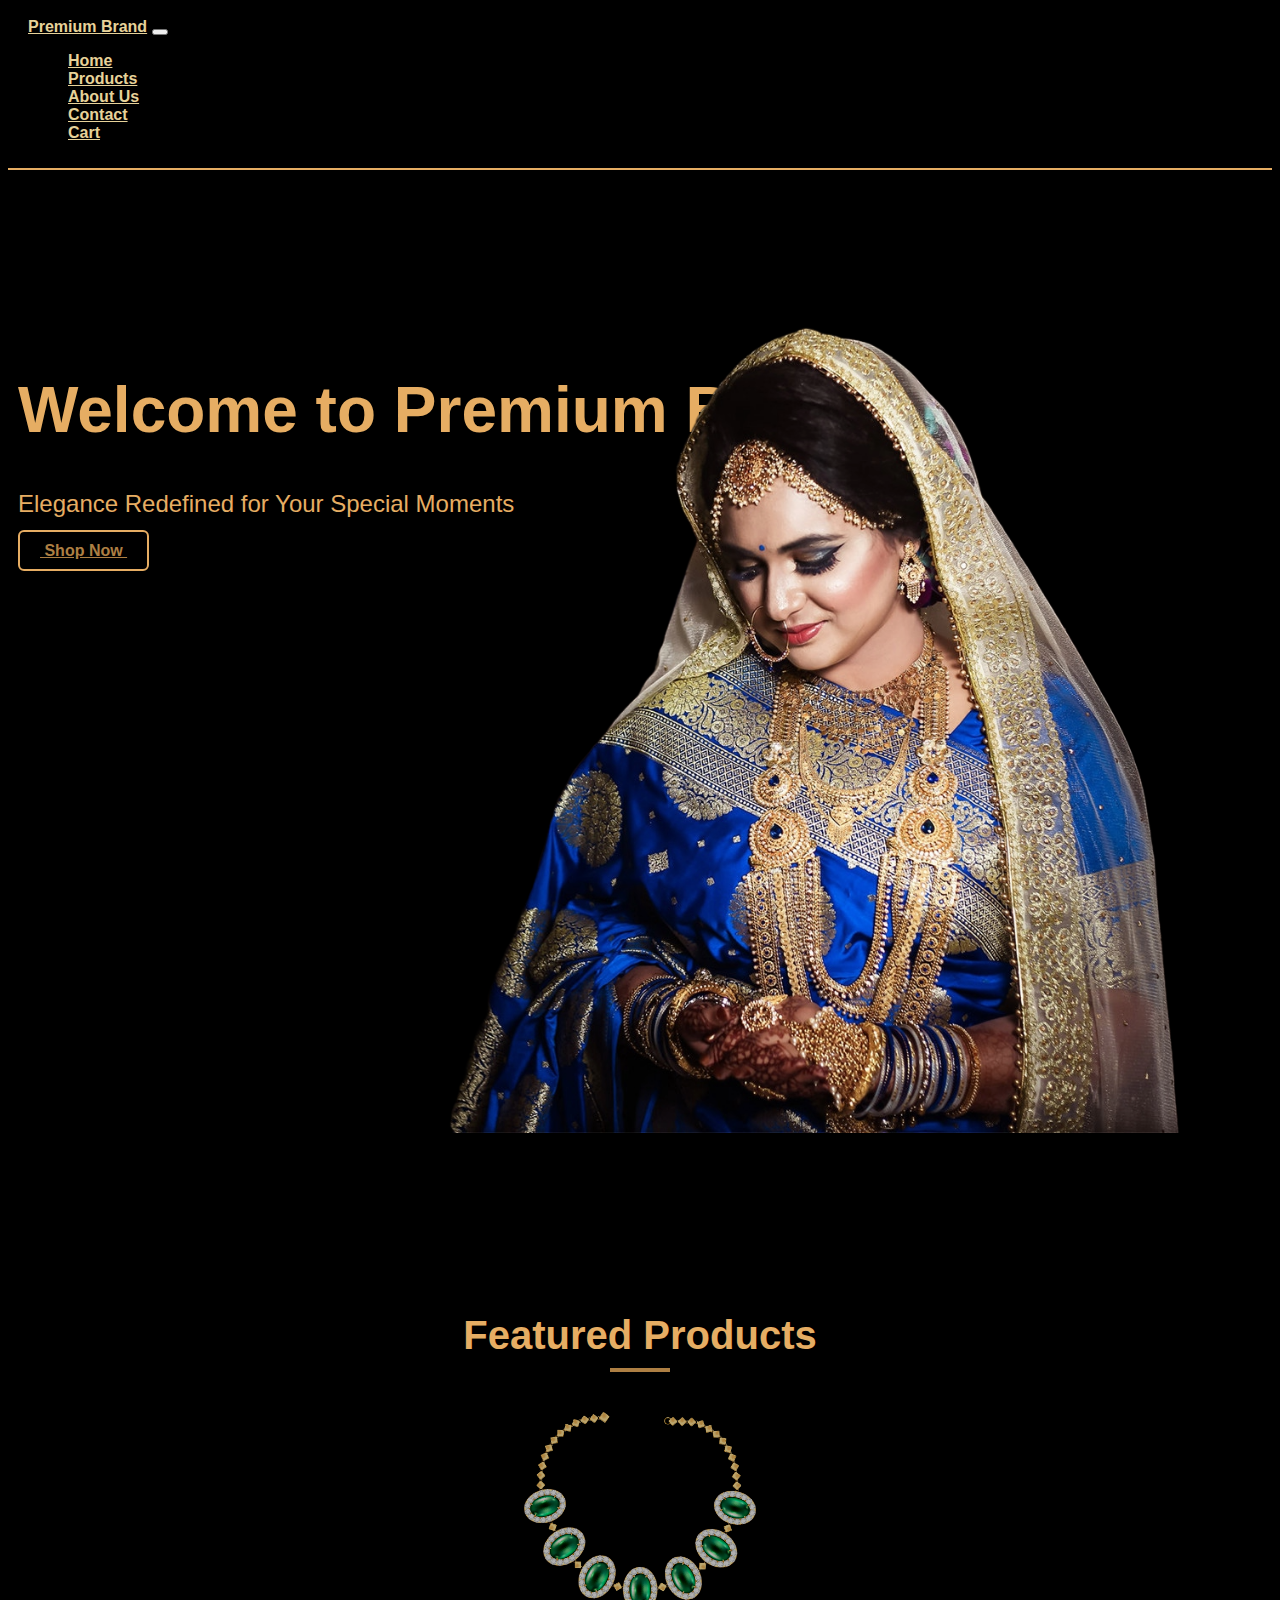
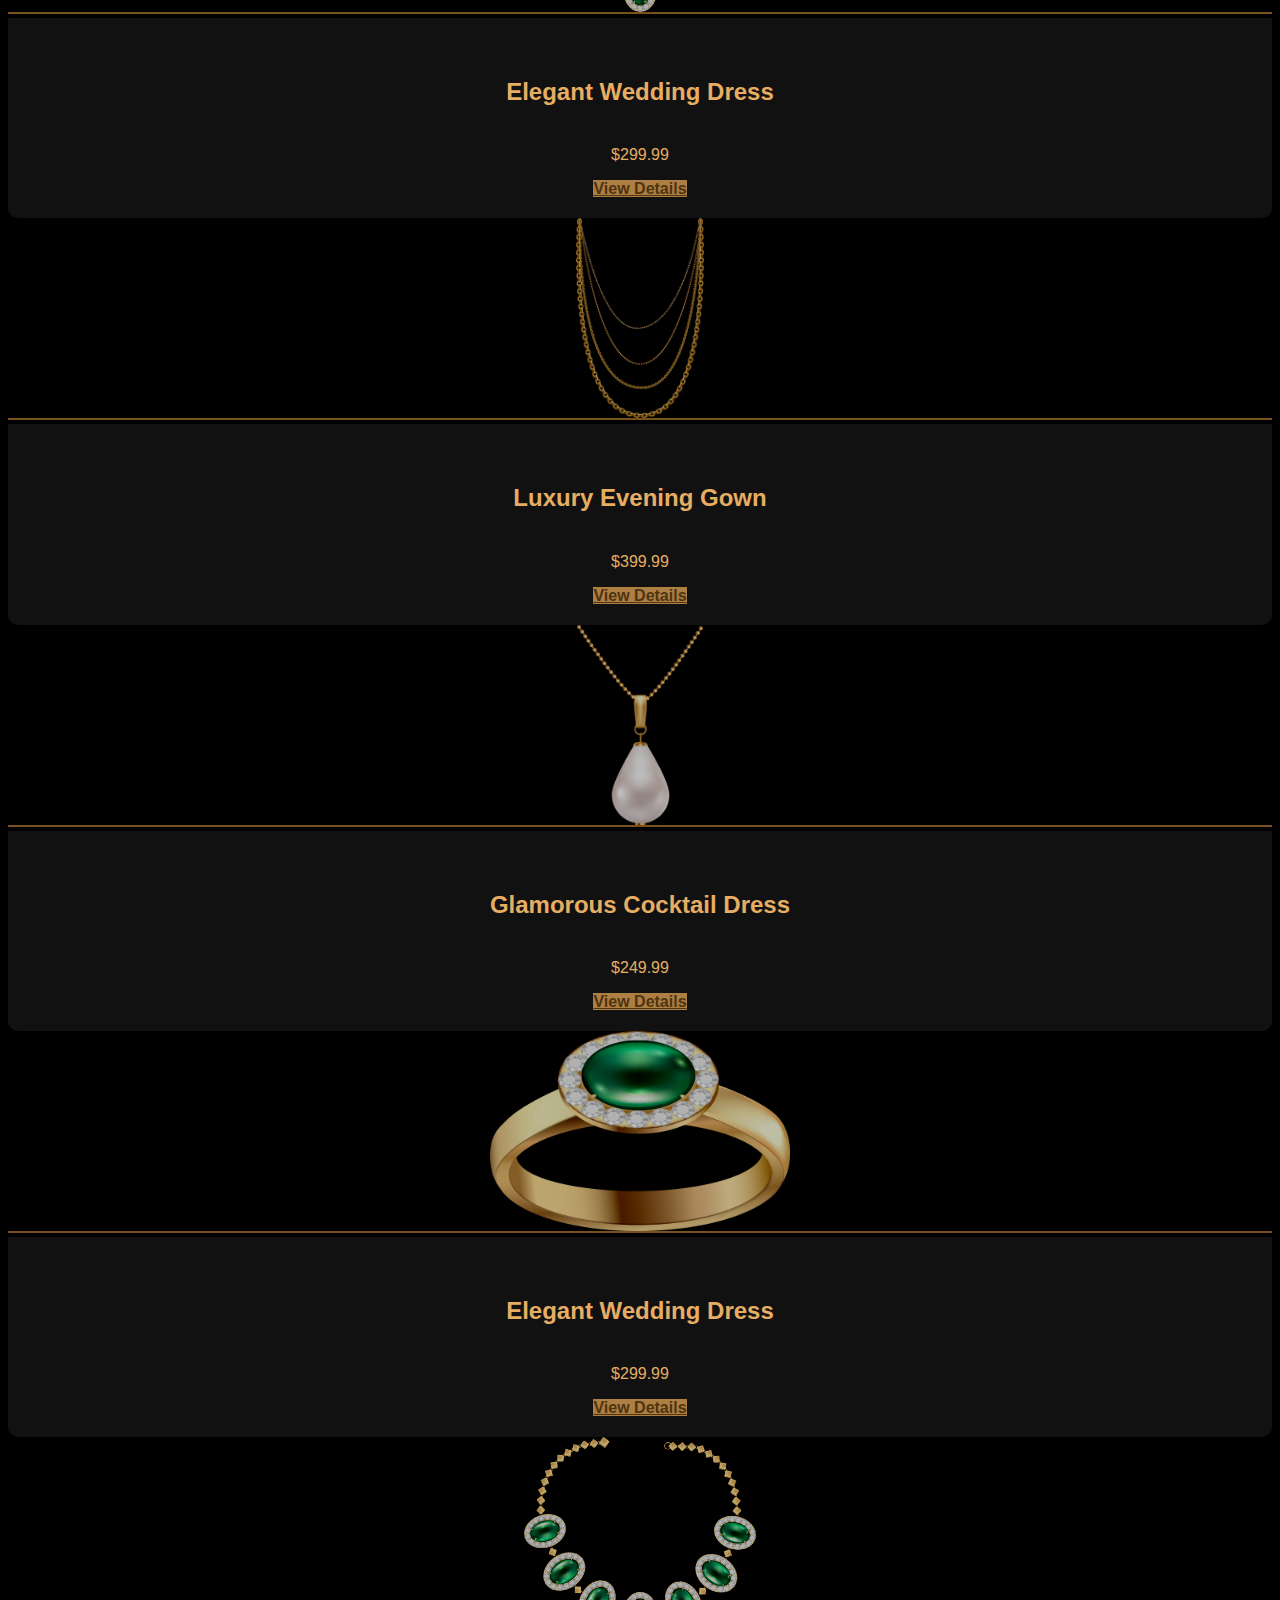
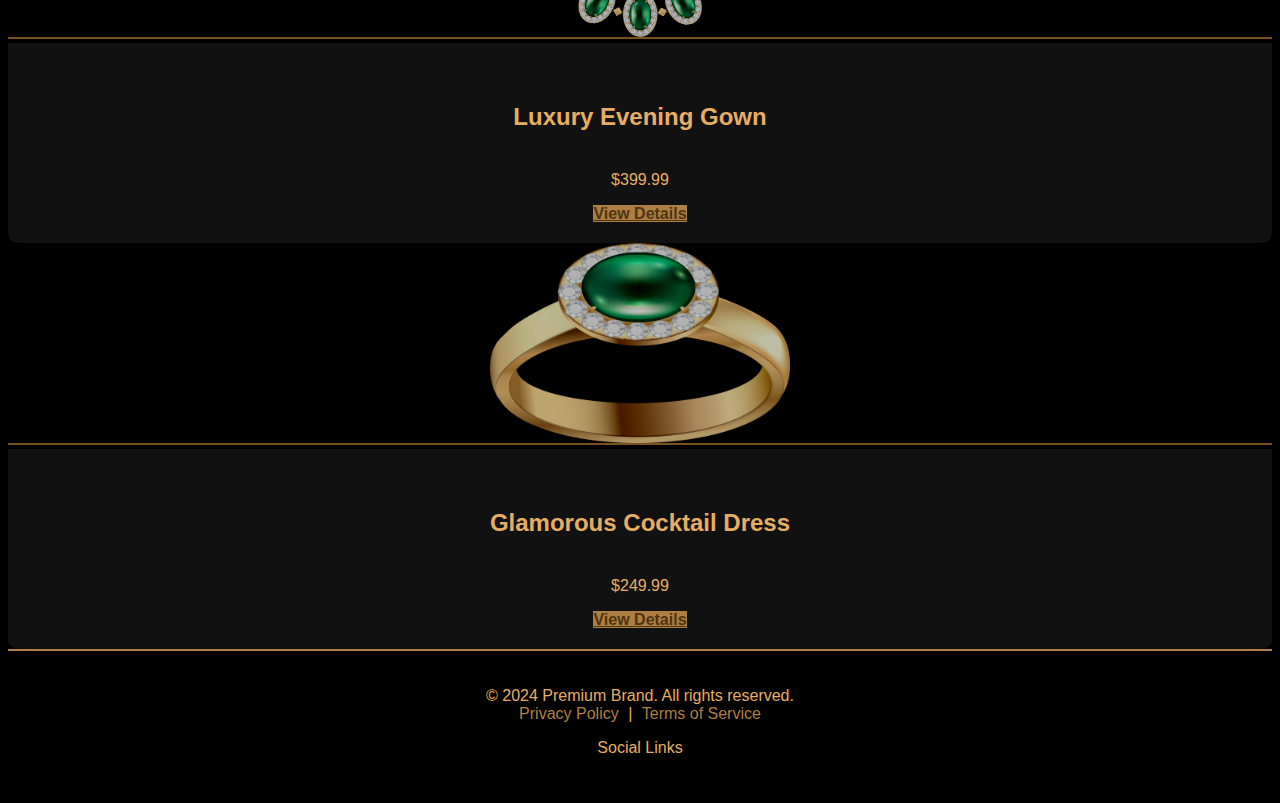
<file: index.html>
<!DOCTYPE html>
<html lang="en">
<head>
  <meta charset="UTF-8" />
  <meta name="viewport" content="width=device-width, initial-scale=1.0" />
  <title>Premium Clothing Brand</title>
  <link
    rel="stylesheet"
    href="https://cdn.jsdelivr.net/npm/bootstrap@4.6.2/dist/css/bootstrap.min.css"
    integrity="sha384-xOolHFLEh07PJGoPkLv1IbcEPTNtaed2xpHsD9ESMhqIYd0nLMwNLD69Npy4HI+N"
    crossorigin="anonymous"
  />
  <link
    rel="stylesheet"
    href="https://cdnjs.cloudflare.com/ajax/libs/font-awesome/6.6.0/css/all.min.css"
    integrity="sha512-Kc323vGBEqzTmouAECnVceyQqyqdsSiqLQISBL29aUW4U/M7pSPA/gEUZQqv1cwx4OnYxTxve5UMg5GT6L4JJg=="
    crossorigin="anonymous"
    referrerpolicy="no-referrer"
  />
  <link rel="stylesheet" href="style.css" />
</head>

<body>
  <nav class="navbar navbar-expand-lg navbar-dark">
    <a class="navbar-brand" href="#">Premium Brand</a>
    <button
      class="navbar-toggler"
      type="button"
      data-toggle="collapse"
      data-target="#navbarNav"
      aria-controls="navbarNav"
      aria-expanded="false"
      aria-label="Toggle navigation"
    >
      <span class="navbar-toggler-icon"></span>
    </button>
    <div class="collapse navbar-collapse" id="navbarNav">
      <ul class="navbar-nav ml-auto">
        <li class="nav-item">
          <a class="nav-link" href="#">Home</a>
        </li>
        <li class="nav-item">
          <a class="nav-link" href="products.html">Products</a>
        </li>
        <li class="nav-item">
          <a class="nav-link" href="about.html">About Us</a>
        </li>
        <li class="nav-item">
          <a class="nav-link" href="contact_us.html">Contact</a>
        </li>
        <li class="nav-item">
          <a class="nav-link text-gold" href="cart.html"
            ><i class="fas fa-shopping-cart"></i> Cart</a
          >
        </li>
      </ul>
    </div>
  </nav>

  <header class="banner">
    <div class="banner-content">
      <div class="row">
        <div class="col-md-12 col-lg-6">
          <div class="banner-content-text">
            <h1 class="text-gold">Welcome to Premium Brand</h1>
            <p class="text-gold">Elegance Redefined for Your Special Moments</p>
            <a class="btn btn-sm btn-outline-gold" href="#">
              <i class="fa-solid fa-angles-down animate-down"></i>
              Shop Now
              <i class="fa-solid fa-angles-down animate-down"></i>
            </a>
          </div>
        </div>
        <div class="col-md-12 col-lg-6">
          <!-- Add an optional image or additional content here -->
        </div>
      </div>
    </div>
  </header>

  <section class="container my-5">
    <h2 class="section-title text-gold">Featured Products</h2>
    <div class="row">
      <div class="col-md-4 mb-4">
        <div class="card">
          <img src="./assets/images/p1.png" class="card-img-top" alt="./assets/images/p 1" />
          <div class="card-body">
            <h5 class="card-title text-gold">Elegant Wedding Dress</h5>
            <p class="card-text text-gold">$299.99</p>
            <a href="#" class="btn btn-gold">View Details</a>
          </div>
        </div>
      </div>
      <div class="col-md-4 mb-4">
        <div class="card">
          <img src="./assets/images/p2.png" class="card-img-top" alt="./assets/images/p 2" />
          <div class="card-body">
            <h5 class="card-title text-gold">Luxury Evening Gown</h5>
            <p class="card-text text-gold">$399.99</p>
            <a href="#" class="btn btn-gold">View Details</a>
          </div>
        </div>
      </div>
      <div class="col-md-4 mb-4">
        <div class="card">
          <img src="./assets/images/p3.png" class="card-img-top" alt="./assets/images/p 3" />
          <div class="card-body">
            <h5 class="card-title text-gold">Glamorous Cocktail Dress</h5>
            <p class="card-text text-gold">$249.99</p>
            <a href="#" class="btn btn-gold">View Details</a>
          </div>
        </div>
      </div>
      <div class="col-md-4 mb-4">
        <div class="card">
          <img src="./assets/images/p4.png" class="card-img-top" alt="./assets/images/p 1" />
          <div class="card-body">
            <h5 class="card-title text-gold">Elegant Wedding Dress</h5>
            <p class="card-text text-gold">$299.99</p>
            <a href="#" class="btn btn-gold">View Details</a>
          </div>
        </div>
      </div>
      <div class="col-md-4 mb-4">
        <div class="card">
          <img src="./assets/images/p1.png" class="card-img-top" alt="./assets/images/p 2" />
          <div class="card-body">
            <h5 class="card-title text-gold">Luxury Evening Gown</h5>
            <p class="card-text text-gold">$399.99</p>
            <a href="#" class="btn btn-gold">View Details</a>
          </div>
        </div>
      </div>
      <div class="col-md-4 mb-4">
        <div class="card">
          <img src="./assets/images/p4.png" class="card-img-top" alt="./assets/images/p 3" />
          <div class="card-body">
            <h5 class="card-title text-gold">Glamorous Cocktail Dress</h5>
            <p class="card-text text-gold">$249.99</p>
            <a href="#" class="btn btn-gold">View Details</a>
          </div>
        </div>
      </div>
    </div>
  </section>

  <footer class="footer">
    <div class="container">
      <div class="row">
        <div class="col-md-6">
          <p class="text-gold text-left">
            &copy; 2024 Premium Brand. All rights reserved. </br>
            <a href="#">Privacy Policy</a> | <a href="#">Terms of Service</a>
          </p>
        </div>
        <div class="col-md-6 text-md-right">
          <div class="text-right">
            <span class="text-gold">Social Links</span> </br>
            <span class="text-left"> 
              <a href="#" class="text-gold mr-3"><i class="fab fa-facebook-f"></i></a>
              <a href="#" class="text-gold mr-3"><i class="fab fa-twitter"></i></a>
              <a href="#" class="text-gold"><i class="fab fa-instagram"></i></a>
            </span>
          </div>
          
        </div>
      </div>
    </div>
  </footer>

  <script
    src="https://cdn.jsdelivr.net/npm/jquery@3.5.1/dist/jquery.slim.min.js"
    integrity="sha384-DfXdz2htPH0lsSSs5nCTpuj/zy4C+OGpamoFVy38MVBnE+IbbVYUew+OrCXaRkfj"
    crossorigin="anonymous"
  ></script>
  <script
    src="https://cdn.jsdelivr.net/npm/bootstrap@4.6.2/dist/js/bootstrap.bundle.min.js"
    integrity="sha384-Fy6S3B9q64WdZWQUiU+q4/2Lc9npb8tCaSX9FK7E8HnRr0Jz8D6OP9dO5Vg3Q9ct"
    crossorigin="anonymous"
  ></script>
</body>
</html>
</file>
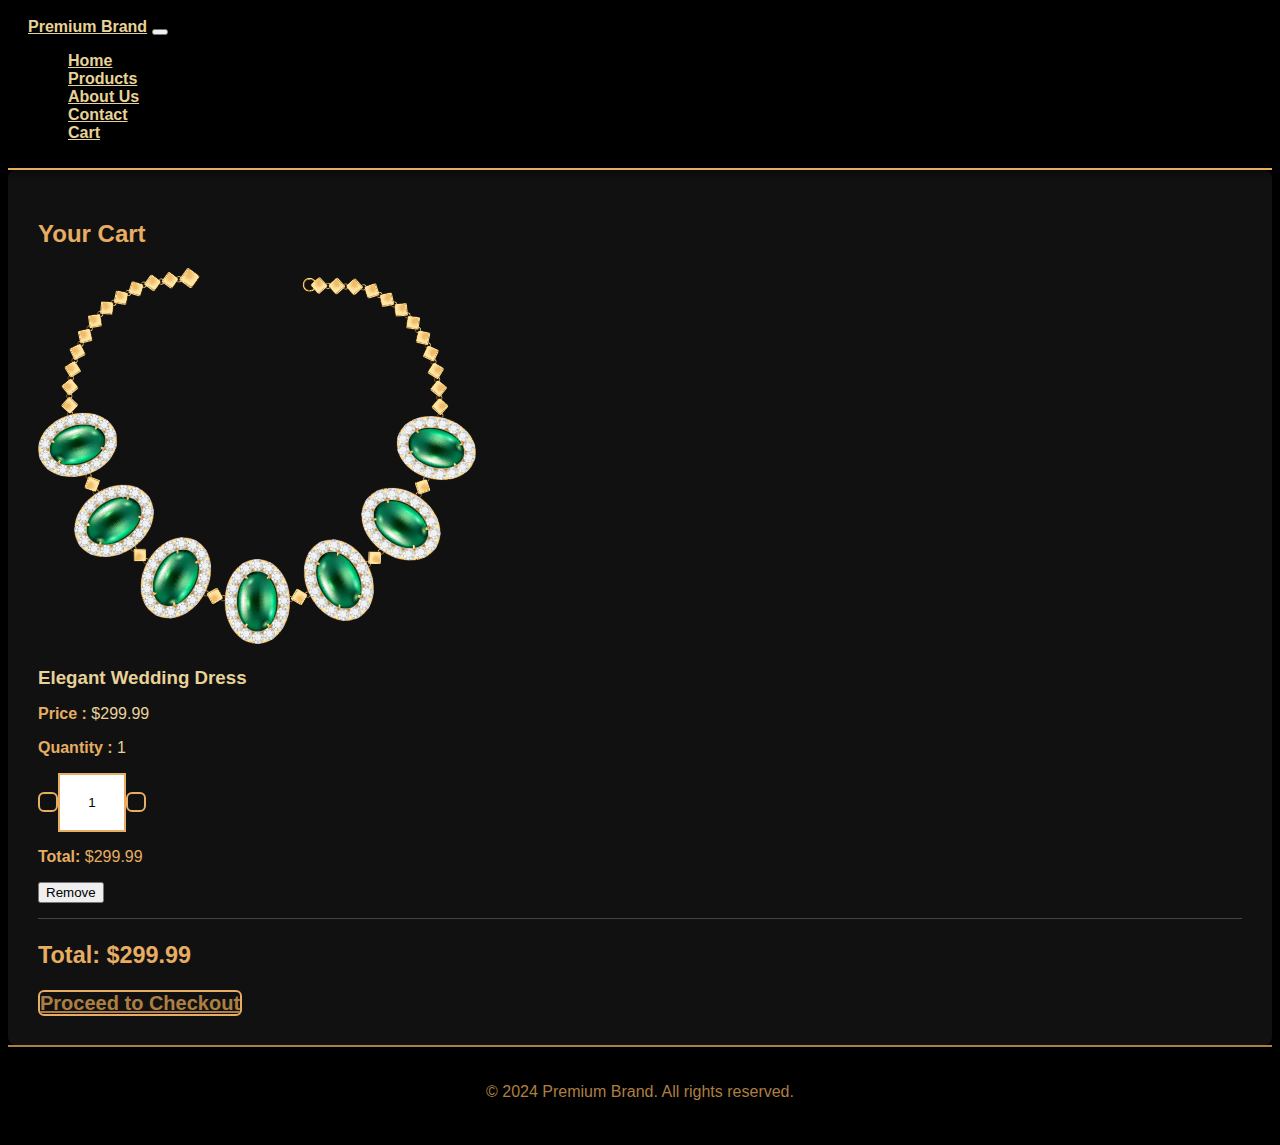
<file: cart.html>
<!DOCTYPE html>
<html lang="en">
  <head>
    <meta charset="UTF-8" />
    <meta name="viewport" content="width=device-width, initial-scale=1.0" />
    <title>Shopping Cart - Premium Brand</title>
    <link
      rel="stylesheet"
      href="https://cdn.jsdelivr.net/npm/bootstrap@4.6.2/dist/css/bootstrap.min.css"
      integrity="sha384-xOolHFLEh07PJGoPkLv1IbcEPTNtaed2xpHsD9ESMhqIYd0nLMwNLD69Npy4HI+N"
      crossorigin="anonymous"
    />
    <link
      rel="stylesheet"
      href="https://cdnjs.cloudflare.com/ajax/libs/font-awesome/6.6.0/css/all.min.css"
      integrity="sha512-Kc323vGBEqzTmouAECnVceyQqyqdsSiqLQISBL29aUW4U/M7pSPA/gEUZQqv1cwx4OnYxTxve5UMg5GT6L4JJg=="
      crossorigin="anonymous"
      referrerpolicy="no-referrer"
    />
    <link rel="stylesheet" href="style.css" />
  </head>

  <body>
    <nav class="navbar navbar-expand-lg navbar-dark">
      <a class="navbar-brand" href="#">Premium Brand</a>
      <button
        class="navbar-toggler"
        type="button"
        data-toggle="collapse"
        data-target="#navbarNav"
        aria-controls="navbarNav"
        aria-expanded="false"
        aria-label="Toggle navigation"
      >
        <span class="navbar-toggler-icon"></span>
      </button>
      <div class="collapse navbar-collapse" id="navbarNav">
        <ul class="navbar-nav ml-auto">
          <li class="nav-item">
            <a class="nav-link" href="index.html">Home</a>
          </li>
          <li class="nav-item">
            <a class="nav-link" href="products.html">Products</a>
          </li>
          <li class="nav-item">
            <a class="nav-link" href="about.html">About Us</a>
          </li>
          <li class="nav-item">
            <a class="nav-link" href="contact_us.html">Contact</a>
          </li>
          <li class="nav-item">
            <a class="nav-link text-gold" href="cart.html"
              ><i class="fas fa-shopping-cart"></i> Cart</a
            >
          </li>
        </ul>
      </div>
    </nav>

    <main class="container cart mt-5">
      <h2 class="text-gold">Your Cart</h2>
      <div class="cart-item row align-items-center border-bottom py-3">
        <div class="col-md-2">
          <img src="./assets/images/p1.png" alt="Product Image" class="img-fluid" />
        </div>
        <div class="col-md-6">
          <h3 class="text-white">Elegant Wedding Dress</h3>
          <p><span class="text-gold text-bold">Price : </span>$299.99</p>
          <p><span class="text-gold text-bold">Quantity : </span> 1</p>

          <div class="quantity input-group" id="cartQuantity">
            <div class="input-group-prepend">
              <button class="btn btn-outline-gold decrease-btn"> 
                <i class="fa-solid fa-square-minus"></i>
              </button>
            </div>
            <input type="text" value="1" class="form-control text-center" />
            <div class="input-group-append increase-btn">
              <button class="btn btn-outline-gold">
                <i class="fa-solid fa-square-plus"></i>
              </button>
            </div>
          </div>
        </div>
        <div class="col-md-4 text-right">
          <p>
            <span class="text-gold text-bold">Total:</span>
            <span class="text-gold">$299.99</span>
          </p>
          <button class="btn btn-outline-danger btn-sm">
            <i class="fas fa-trash-alt"></i> Remove
          </button>
        </div>
      </div>
      <div class="cart-total text-right mt-4">
        <h3 class="text-gold">
          <span class="text-gold text-bold">Total:</span>
          <span class="text-gold">$299.99</span>
        </h3>
        <a class="btn btn-outline-gold" href="#">Proceed to Checkout</a>
      </div>
    </main>

    <footer class="footer mt-5">
      <div class="container text-center">
        <p>&copy; 2024 Premium Brand. All rights reserved.</p>
      </div>
    </footer>

    <script src="https://code.jquery.com/jquery-3.6.0.min.js"></script>
    <script
      src="https://cdn.jsdelivr.net/npm/bootstrap@4.6.2/dist/js/bootstrap.bundle.min.js"
      integrity="sha384-Fy6S3B9q64WdZWQUiU+q4/2Lc9npb8tCaSX9FK7E8HnRr0Jz8D6OP9dO5Vg3Q9ct"
      crossorigin="anonymous"
    ></script>
    <script>
        document.addEventListener('DOMContentLoaded', function() {
            const quantityInput = document.querySelector('#cartQuantity input');
            const decreaseBtn = document.querySelector('#cartQuantity .decrease-btn');
            const increaseBtn = document.querySelector('#cartQuantity .increase-btn');
    
            function updateQuantity(amount) {
                let currentValue = parseInt(quantityInput.value, 10);
                if (isNaN(currentValue)) currentValue = 1;
                const newValue = Math.max(1, currentValue + amount);
                quantityInput.value = newValue;
                console.log(newValue);
                
            }
    
            decreaseBtn.addEventListener('click', function() {
                updateQuantity(-1);
            });
    
            increaseBtn.addEventListener('click', function() {
                updateQuantity(1);
            });
    
            quantityInput.addEventListener('input', function() {
                if (!/^\d*$/.test(quantityInput.value)) {
                    quantityInput.value = quantityInput.value.replace(/[^\d]/g, '');
                }
            });
        });
    </script>
  </body>
</html>
</file>
<file: style.css>
:root {
  --box-blur: 14px;
  --glow: 14px;
  --text-blur: 4px;
  --text-glow: 4px;
  --theme-color: #ad7f43;
  --text-color: #e7d299;
  --text-gold: #e6ad63;
  --text-gold-active: #815d2d;
  --btn-text-color: #4e3411;
  --btn-back-color: #ad7f43;
}

@font-face {
  font-family: Neo;
  src: url("./font/neon/NEON____.TTF");
}

body {
  background-color: #000;
  color: var(--white);
  font-family: "Arial", sans-serif;
  scroll-behavior: smooth;
}

.text-bold{
  font-weight: bold;
}

.text-bolder{
  font-weight: bolder;
}

.text-gold {
  color: var(--text-gold) !important;
}

.navbar {
  position: relative;
  background-color: rgb(0, 0, 0) !important;
  border-bottom: 2px solid var(--text-gold);
  padding: 10px 20px;
  box-shadow: 0px 4px 8px rgba(0, 0, 0, 0.4);
}

.navbar-brand,
.nav-link {
  text-shadow: 0 0 var(--text-blur) var(--text-glow) var(--text-color);
  color: var(--text-color) !important;
  font-weight: bold;
}

.navbar-nav .nav-link:hover {
  color: #e5c03c;
}

.banner {
  height: 90vh;
  font-weight: 400;
  background: none;
  color: #f2d9d2;
  text-align: center;
  padding: 150px 0;
  position: relative;
  overflow: hidden;

}
/* Pseudo-element to handle background image and filter */
.banner::after {
  content: "";
  position: absolute;
  top: 0;
  left: 0;
  width: 100%;
  height: 100%;
  background: url("./assets/banner/file.png") no-repeat right;
  background-size: contain; /* Or cover, depending on your needs */
  filter: brightness(1);
  z-index: 1; /* Ensures the pseudo-element stays behind other content */
}


.banner-content {
  position: relative;
  z-index: 1;
}
.banner-content-text {
  padding: 10px;
  width: 100%;
  text-align: left;
}
.banner h1 {
  font-size: 4rem;
  color: var(--theme-color);
  font-weight: bold;
  animation: fadeFromLeft 1.2s ease-in-out;
}

.banner p {
  font-size: 1.5rem;
  color: var(--theme-color);
  animation: fadeInUp 1.2s ease-in-out;
}
.banner .btn-outline-gold {
  margin-top: 20px;
  padding: 10px 20px;
  animation: fadeInUp 1.5s ease-in-out;
}

@keyframes fadeInUp {
  from {
    opacity: 0;
    transform: translateY(20px);
  }
  to {
    opacity: 1;
    transform: translateY(0);
  }
}
@keyframes fadeFromLeft {
  from {
    opacity: 0;
    transform: translateX(-20px);
  }
  to {
    opacity: 1;
    transform: translateX(0);
  }
}
.btn-gold {
  background-color: var(--theme-color);
  color: var(--btn-text-color);
  border: none;
  font-weight: bold;
}

.btn-gold:focus {
  outline: 0;
  box-shadow: 0 0 0 0.1rem #f7b969 !important;
}

.btn-gold:hover {
  background-color: #d39d56 !important;
  color: #38260c !important;
}

.btn-gold:active {
  background-color: var(--theme-color) !important;
}
.btn-outline-gold {
  background-color: transparent;
  font-weight: bolder;
  color: var(--theme-color);
  border: 2px solid var(--text-gold);
  font-weight: bold;
  border-radius: 6px;
  transition: background-color 0.3s ease, color 0.3s ease;
  overflow: hidden;
}

.btn-outline-gold:hover {
  background-color: var(--text-gold);
  color: #38260c !important;
  border: 2px solid rgba(0, 0, 0, 0);
}

.btn-outline-gold:active {
  background-color: var(--text-gold-active);
  color: #38260c !important;
}

@keyframes moveDown {
  0% {
    transform: translateY(-36px);
    opacity: 1;
  }
  80% {
    transform: translateY(35px);
    opacity: 1;
  }
  100% {
    transform: translateY(39px);
    opacity: 0;
  }
}

.animate-down {
  display: inline-block;
  font-size: medium;
  animation: moveDown 2s infinite ;
}
.section-title {
  text-align: center;
  color: var(--theme-color);
  font-size: 2.5rem;
  margin-bottom: 40px;
  font-weight: bold;
  position: relative;
}

.section-title::after {
  content: "";
  display: block;
  width: 60px;
  height: 4px;
  background-color: var(--theme-color);
  margin: 10px auto 0;
}

.card {
  border: none;
  border-radius: 10px;
  overflow: hidden;
  position: relative;
  transition: transform 0.3s ease, box-shadow 0.3s ease;
}

.card:hover {
  transform: scale(1.05);
  box-shadow: 0px 8px 20px var(--text-gold);
}

.card img {
  width: 100%;
  max-height: 200px;
  height: auto;
  object-fit: scale-down; /* Ensures the image covers the area */
  object-position: center; /* Centers the image */
  filter: brightness(0.7) contrast(1.2); 
  border-bottom: 2px solid var(--theme-color);
  
}

.card-body {
  background-color: #111;
  color: #f2d9d2;
  padding: 20px;
  text-align: center;
}

.card-title {
  font-size: 1.5rem;
  color: var(--theme-color);
  font-weight: bold;
}
.footer {
  background-color: #000;
  color: var(--theme-color);
  text-align: center;
  padding: 20px 0;
  border-top: 2px solid var(--theme-color);
}

.footer a {
  color: var(--theme-color);
  text-decoration: none;
  margin: 0 5px;
}

.footer a:hover {
  text-decoration: underline;
}
.about-header {
    background: url('your-image-path.jpg') no-repeat center center/cover;
    color: var(--text-color);
    padding: 100px 0;
    text-shadow: 0 0 10px rgba(0, 0, 0, 0.7);
}

.about-header h1 {
    font-size: 3.5rem;
    margin-bottom: 20px;
}

.about-header p {
    font-size: 1.25rem;
}

.about {
    padding: 50px 0;
    max-width: 800px;
    margin: 0 auto;
}

.about h2,
.about h3 {
    color: var(--theme-color);
    text-shadow: 0 0 var(--text-blur) var(--text-glow) var(--text-color);
}

.about p {
    font-size: 1.1rem;
    line-height: 1.8;
}

.cart {
    background-color: #111;
    padding: 30px;
    border-radius: 8px;
    box-shadow: 0 0 20px rgba(0, 0, 0, 0.5);
}

.cart h2 {
    color: var(--text-gold);
    margin-bottom: 20px;
    text-shadow: 0 0 var(--text-blur) var(--text-glow) var(--text-color);
}

.cart-item {
    border-bottom: 1px solid #444;
    padding-bottom: 15px;
    margin-bottom: 15px;
}

.cart-item img {
    max-width: 100%;
    border-radius: 8px;
}

.cart-item h3 {
    color: var(--text-color);
    margin-bottom: 10px;
    text-shadow: 0 0 var(--text-blur) var(--text-glow) var(--text-color);
}

.cart-item p {
    color: var(--text-color);
    font-size: 1rem;
}

.cart-item .quantity {
    display: flex;
    align-items: center;
    width: 150px;
    outline: 0 !important;
    box-shadow: none !important;
}

.cart-item .quantity input {
    width: 60px !important;
    text-align: center;
    border: 2px solid var(--text-gold);
    padding-top: 20px;
    padding-bottom: 20px;
    outline: 0 !important;
    box-shadow: none !important;
}

.cart-item .quantity button {
  padding: 8px;
  display: flex;
  justify-content: center;
  align-items: center;
  vertical-align: middle;
  width: 100%;
  height: 100%; 
  font-size: 1.5rem;
  outline: 0 !important;
  box-shadow: none !important;
}

.cart-total {
    color: var(--text-gold);
    font-size: 1.25rem;
}
</file>
